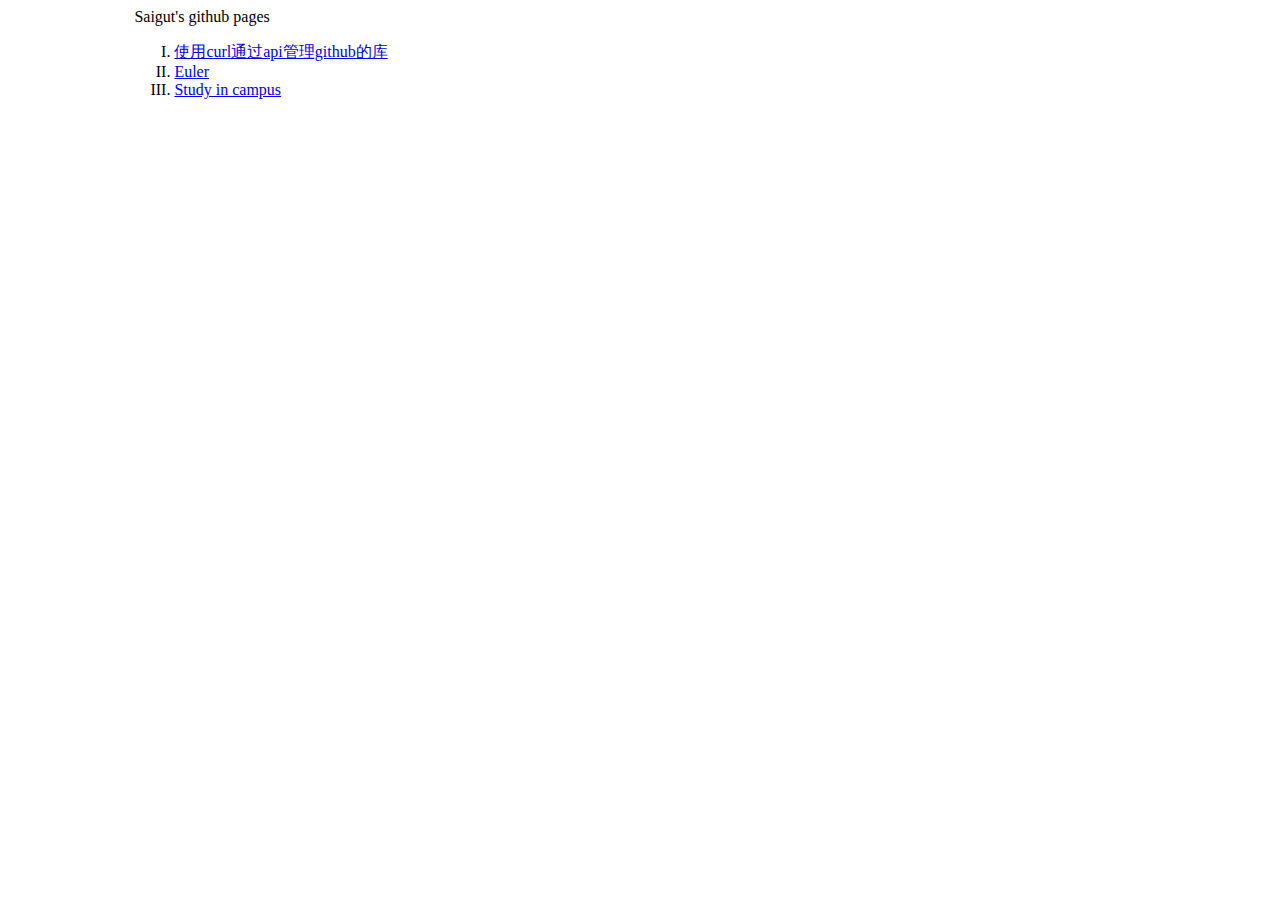
<file: index.html>
<html>
  <title>
    Saigut's github pages
  </title>
  <head>
    <meta http-equiv="Content-Type" content="text/html; charset=utf-8" />
    <meta name="viewport" content="width=device-width, initial-scale=1.0, minimum-scale=0.5, user-scalable=yes" />
    <link rel="stylesheet" type="text/css" href="./main.css" />
  </head>
  <body>
    <div class="topl">
      &nbsp;
    </div>
    <div class="topc">
      Saigut's github pages
    </div>
    <div class="topr">
      &nbsp;
    </div>

    <div class="midl">
      &nbsp;
    </div>
    <div class="midc">
      <div class="midcl">
	&nbsp;
      </div>
      <div class="midcc">
	<div class="atclist">
	  <ol>
	    <li>
	      <a href="./posts/20131210gac.html">
		使用curl通过api管理github的库
	      </a>
	    </li>
	    <li>
	      <a href="./posts/20131212euler.html">
		Euler
	      </a>
	    </li>
	    <li>
	      <a href="./posts/20131213sc.html">
		Study in campus
	      </a>
	    </li>
	  </ol>
	</div>
      </div>
      <div class="midcr">
	&nbsp;
      </div>
    </div>
    <div class="midr">
      &nbsp;
    </div>

    <div class="btml">
      &nbsp;
    </div>
    <div class="btmc">
      &nbsp;
    </div>
    <div class="btmr">
      &nbsp;
    </div>
  </body>
</html>
</file>
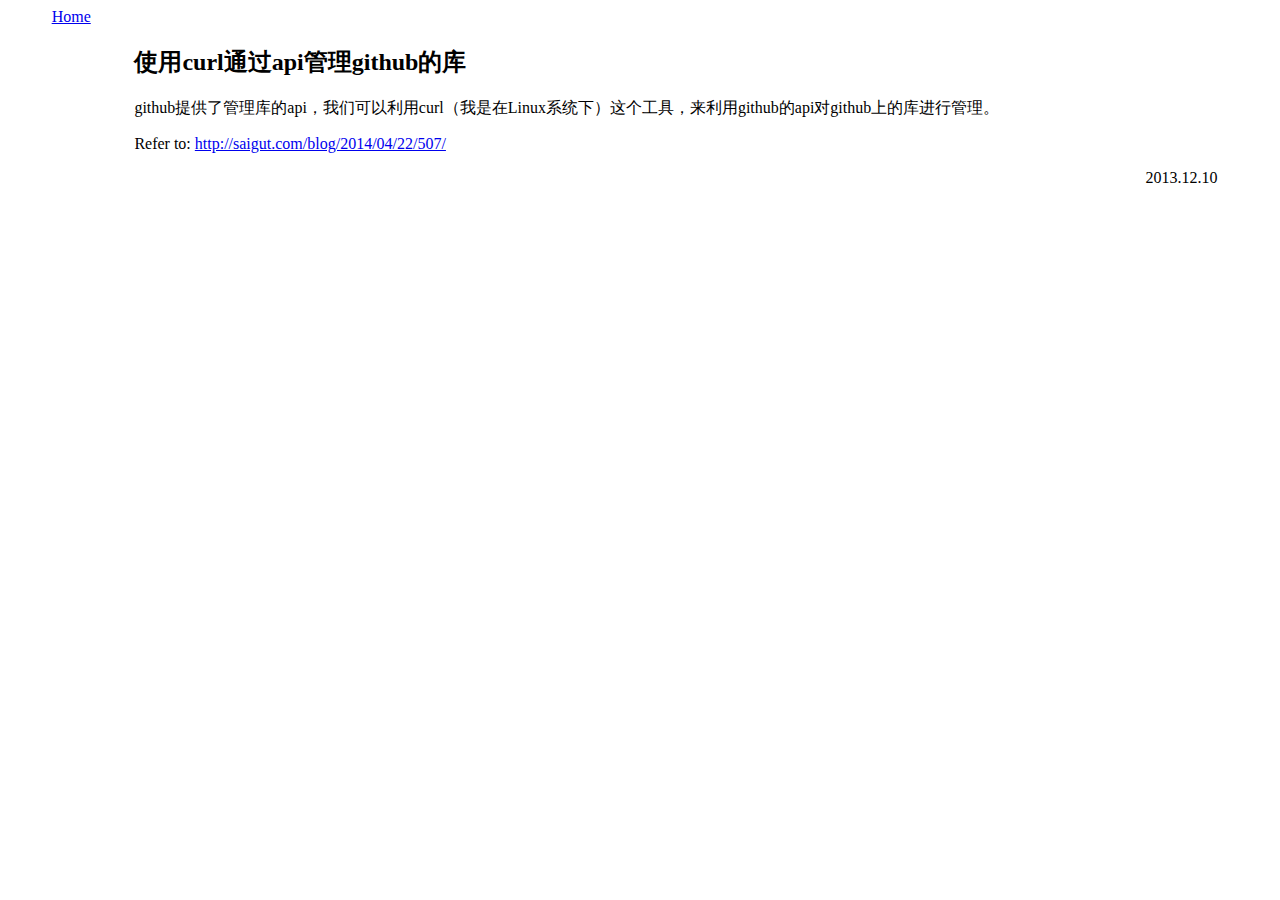
<file: posts/20131210gac.html>
<html>
  <title>
    使用curl通过api管理github的库 | Saigut's github pages
  </title>
  <head>
    <meta http-equiv="Content-Type" content="text/html; charset=utf-8" />
    <meta name="viewport" content="width=device-width, initial-scale=1.0, minimum-scale=0.5, user-scalable=yes" />
    <link rel="stylesheet" type="text/css" href="../main.css" />
  </head>
  <body>
    <div class="topl">
      <div class="home">
	<a href="../index.html">
	  Home
	</a>
      </div>
    </div>
    <div class="topc">
      &nbsp;
    </div>
    <div class="topr">
      &nbsp;
    </div>
    
    <div class="midl">
      &nbsp;
    </div>
    <div class="midc">
      <div class="midcl">
	&nbsp;
      </div>
      <div class="midcc">
	<div class="hl"><h2>使用curl通过api管理github的库</h2></div>
	<div class="ph"><p>github提供了管理库的api，我们可以利用curl（我是在Linux系统下）这个工具，来利用github的api对github上的库进行管理。</p>
	  <p>Refer to: <a href="http://saigut.com/blog/2014/04/22/507/" target="_blank">http://saigut.com/blog/2014/04/22/507/</a>
	</div>
      </div>
      <div class="midcr">
	&nbsp;
      </div>
    </div>
    <div class="midr">
      &nbsp;
    </div>
    
    <div class="btml">
      2013.12.10
    </div>
    <div class="btmc">
      &nbsp;
    </div>
    <div class="btmr">
      &nbsp;
    </div>
    
  </body>
</html>

<!-- Content edit time:
2014.04.24
2013.12.10
-->
</file>
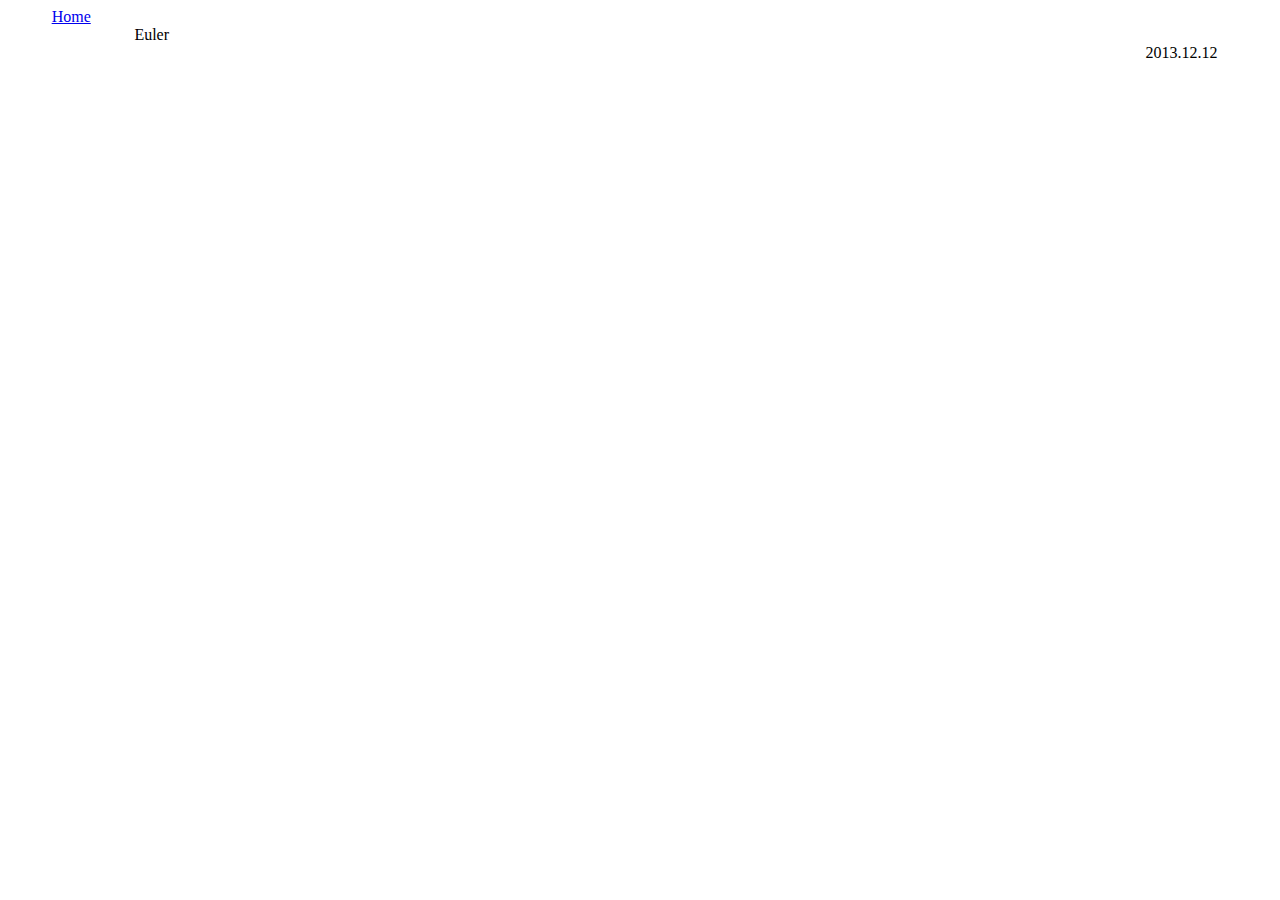
<file: posts/20131212euler.html>
<html>
  <title>
    Euler | Sagut's github pages
  </title>
  <head>
    <meta http-equiv="Content-Type" content="text/html; charset=utf-8" />
    <meta name="viewport" content="width=device-width, initial-scale=1.0, minimum-scale=0.5, user-scalable=yes" />
    <link rel="stylesheet" type="text/css" href="../main.css" />
  </head>
  <body>
    <div class="topl">
      <div class="home">
	<a href="../index.html">
	  Home
	</a>
      </div>
    </div>
    <div class="topc">
      &nbsp;
    </div>
    <div class="topr">
      &nbsp;
    </div>

    <div class="midl">
      &nbsp;
    </div>
    <div class="midc">
      <div class="midcl">
	&nbsp;
      </div>
      <div class="midcc">
	<div>
	  Euler
	</div>
      </div>
      <div class="midcr">
	&nbsp;
      </div>
    </div>
    <div class="midr">
      &nbsp;
    </div>

    <div class="btml">
      2013.12.12
    </div>
    <div class="btmc">
      &nbsp;
    </div>
    <div class="btmr">
      &nbsp;
    </div>
  </body>
</html>

<!-- Content edit time:
2013.12.12
-->
</file>
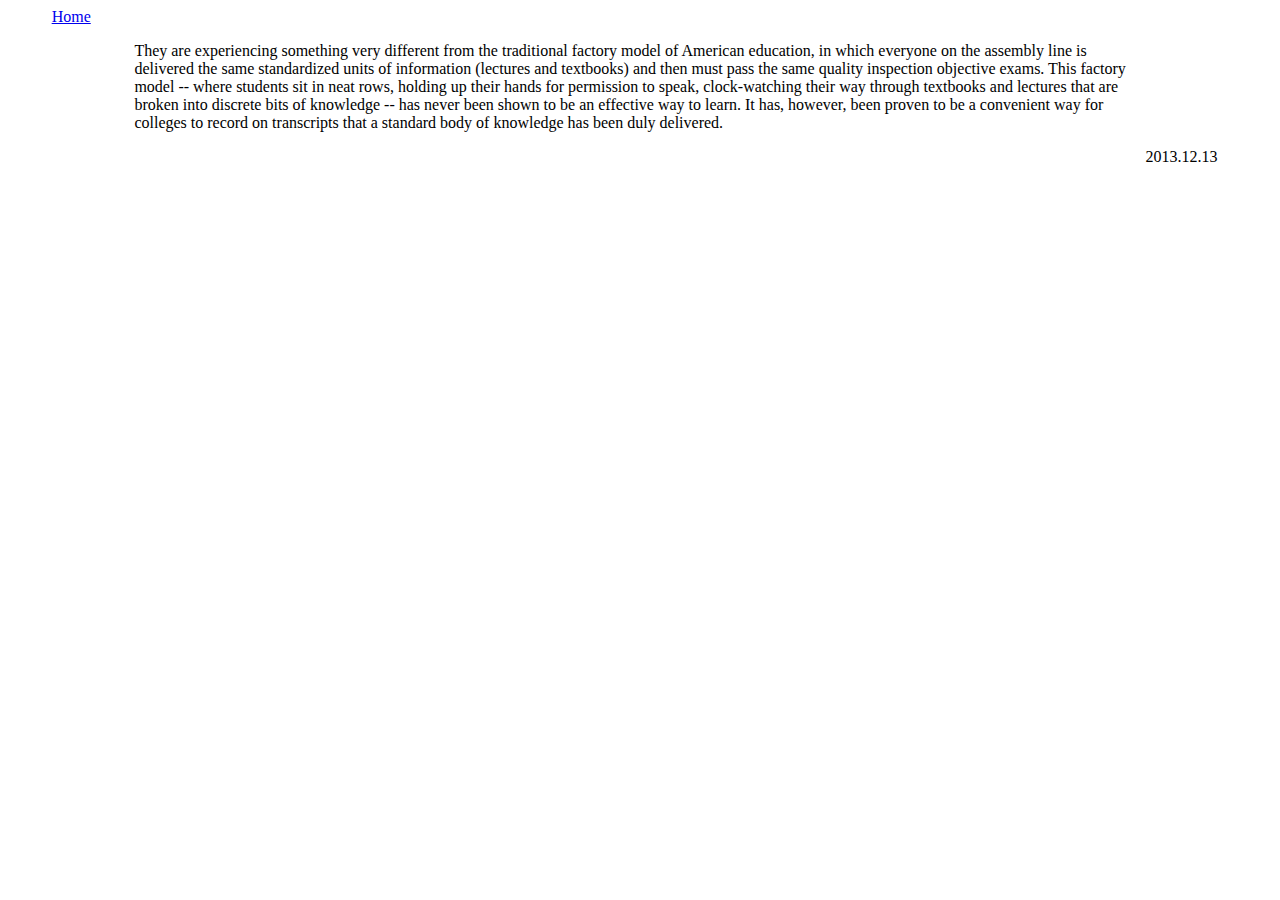
<file: posts/20131213sc.html>
<html>
  <title>
    Study in campus | Saigut's github pages
  </title>
  <head>
    <meta http-equiv="Content-Type" content="text/html; charset=utf-8" />
    <meta name="viewport" content="width=device-width, initial-scale=1.0, minimum-scale=0.5, user-scalable=yes" />
    <link rel="stylesheet" type="text/css" href="../main.css" />
  </head>
  <body>
    <div class="topl">
      <div class="home">
	<a href="../index.html">
	  Home
	</a>
      </div>
    </div>
    <div class="topc">
      &nbsp;
    </div>
    <div class="topr">
      &nbsp;
    </div>

    <div class="midl">
      &nbsp;
    </div>
    <div class="midc">
      <div class="midcl">
	&nbsp;
      </div>
      <div class="midcc">
	<p class="ph">
	  They are experiencing something very different from the traditional factory model of American education, in which everyone on the assembly line is delivered the same standardized units of information (lectures and textbooks) and then must pass the same quality inspection objective exams. This factory model -- where students sit in neat rows, holding up their hands for permission to speak, clock-watching their way through textbooks and lectures that are broken into discrete bits of knowledge -- has never been shown to be an effective way to learn. It has, however, been proven to be a convenient way for colleges to record on transcripts that a standard body of knowledge has been duly delivered.
	</p>
      </div>
      <div class="midcr">
	&nbsp;
      </div>
    </div>
    <div class="midr">
      &nbsp;
    </div>

    <div class="btml">
      2013.12.13
    </div>
    <div class="btmc">
      &nbsp;
    </div>
    <div class="btmr">
      &nbsp;
    </div>
  </body>
</html>

<!-- Content edit time:
2013.12.13
-->
</file>
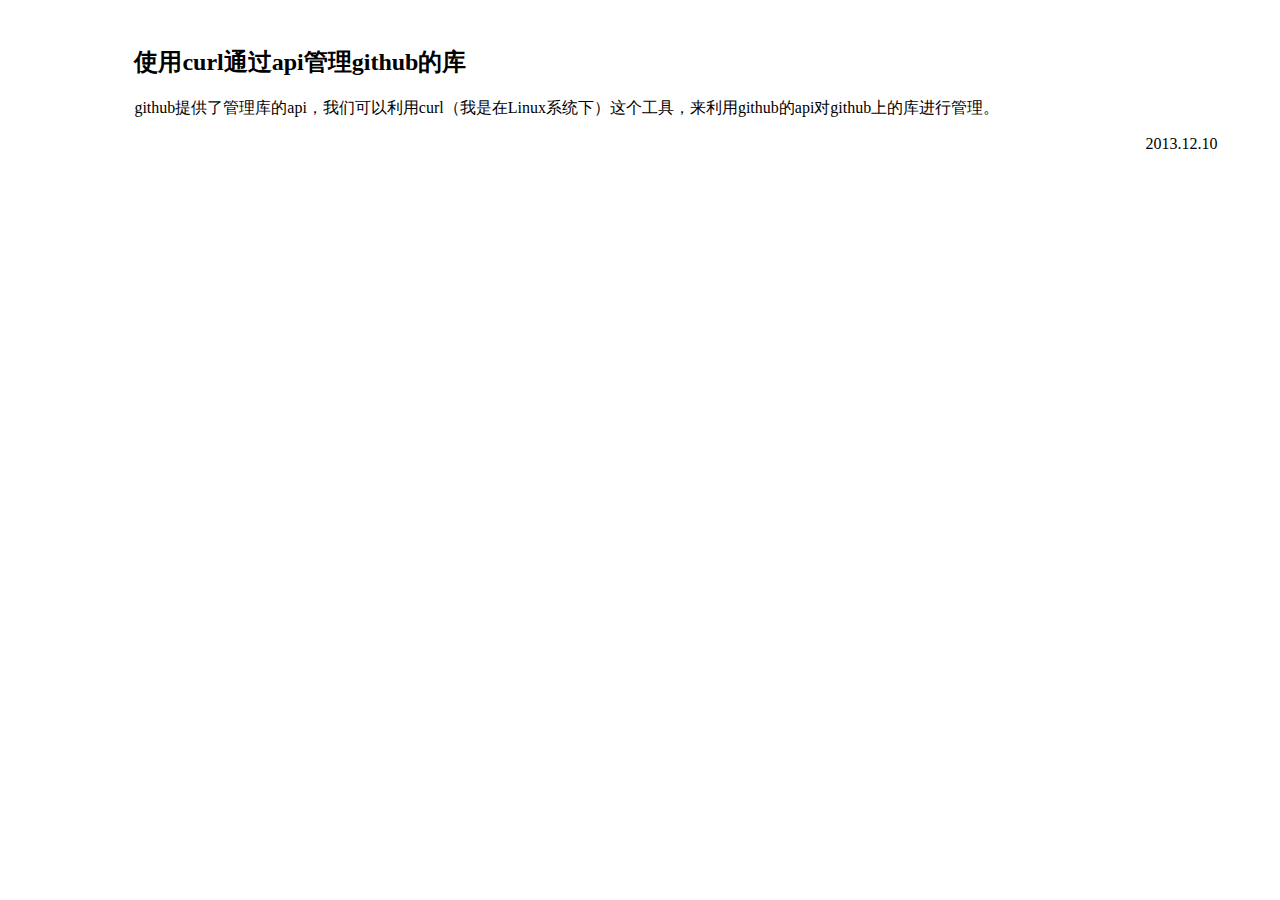
<file: posts/github_repo_via_api_by_curl.html>
<html>
  <title>
    使用curl通过api管理github的库 | Saigut's github pages
  </title>
  <head>
    <meta http-equiv="Content-Type" content="text/html; charset=utf-8" />
    <meta name="viewport" content="width=device-width, initial-scale=1.0, minimum-scale=0.5, user-scalable=yes" />
    <link rel="stylesheet" type="text/css" href="../main.css" />
  </head>
  <body>
    
    <div class="topl">
      &nbsp;
    </div>
    <div class="topc">
      &nbsp;
    </div>
    <div class="topr">
      &nbsp;
    </div>
    
    <div class="midl">
      &nbsp;
    </div>
    <div class="midc">
      <div class="midcl">
	&nbsp;
      </div>
      <div class="midcc">
	<div class="hl"><h2>使用curl通过api管理github的库</h2></div>
	<div class="ph"><p>github提供了管理库的api，我们可以利用curl（我是在Linux系统下）这个工具，来利用github的api对github上的库进行管理。</p></div>
      </div>
      <div class="midcr">
	&nbsp;
      </div>
    </div>
    <div class="midr">
      &nbsp;
    </div>
    
    <div class="btml">
      2013.12.10
    </div>
    <div class="btmc">
      &nbsp;
    </div>
    <div class="btmr">
      &nbsp;
    </div>
    
  </body>
</html>
</file>
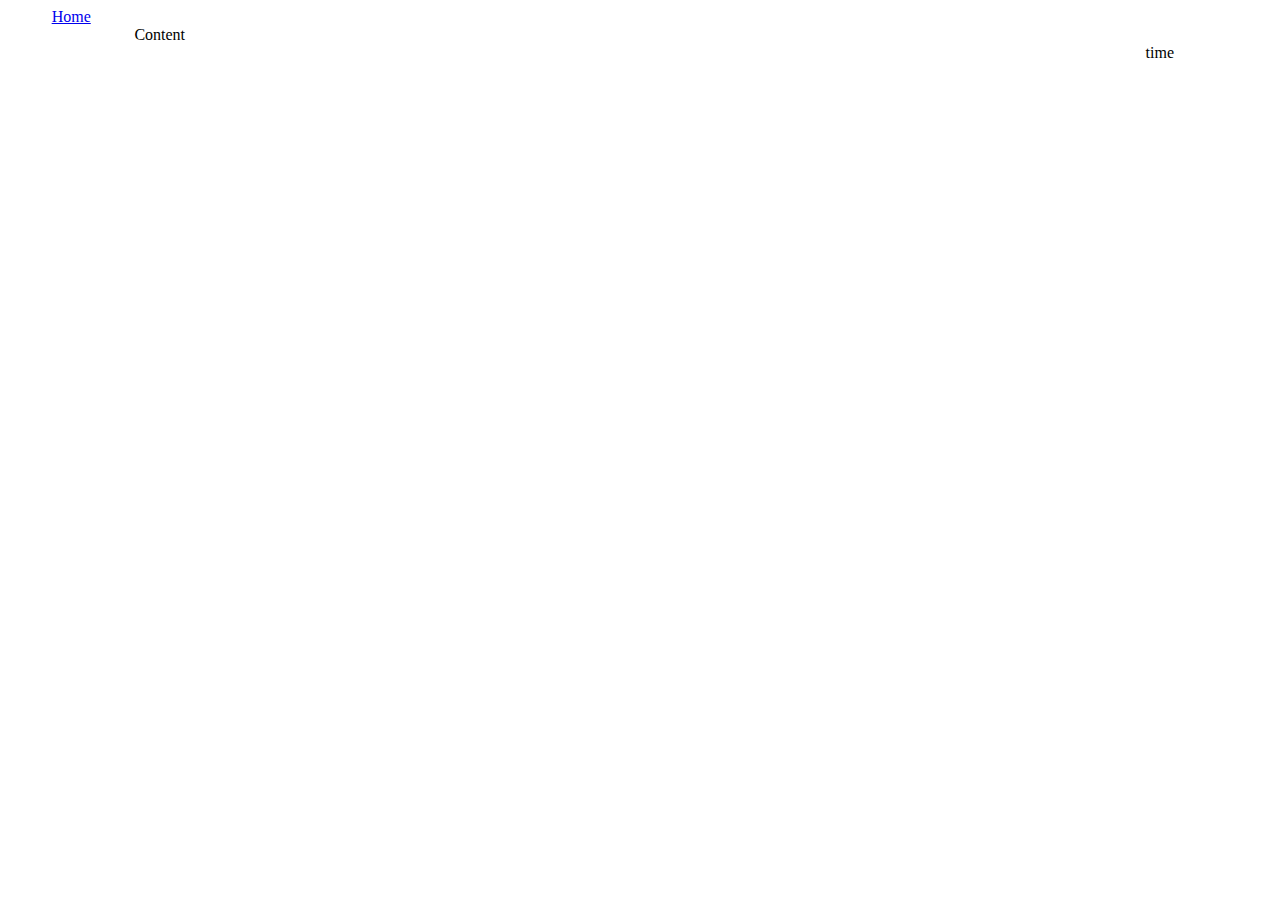
<file: posts/template.html>
<html>
  <title>
    | Saigut's github pages
  </title>
  <head>
    <meta http-equiv="Content-Type" content="text/html; charset=utf-8" />
    <meta name="viewport" content="width=device-width, initial-scale=1.0, minimum-scale=0.5, user-scalable=yes" />
    <link rel="stylesheet" type="text/css" href="../main.css" />
  </head>
  <body>
    <div class="topl">
      <div class="home">
	<a href="../index.html">
	  Home
	</a>
      </div>
    </div>
    <div class="topc">
      &nbsp;
    </div>
    <div class="topr">
      &nbsp;
    </div>

    <div class="midl">
      &nbsp;
    </div>
    <div class="midc">
      <div class="midcl">
	&nbsp;
      </div>
      <div class="midcc">
	Content
      </div>
      <div class="midcr">
	&nbsp;
      </div>
    </div>
    <div class="midr">
      &nbsp;
    </div>

    <div class="btml">
      time
    </div>
    <div class="btmc">
      &nbsp;
    </div>
    <div class="btmr">
      &nbsp;
    </div>
  </body>
</html>

<!-- Content edit time:
-->
</file>
<file: main.css>
.home {
    text-align:center;
}
.home a:link {
    color:#00e;
}
.home a:visited {
    color:#00e;
}
.atclist ol {
    list-style-type:upper-roman;
}
.atclist a:link {
    color:#00e;
}
.atclist a:visited {
    color:#00e;
}

.topl {
    width:10%;
    float:left;
}
.topc {
    width:80%;
    float:left;
}
.topr {
    width:10%;
    float:left;
}

.midl {
    width:10%;
    float:left;
    clear:both;
}
.midc {
    width:80%;
    float:left;
}
.midcl {
    width:0%;
    float:left;
}
.midcc {
    width:100%;
    float:left;
}
.midcr {
    width:0%;
    float:left;
}
.midr {
    width:10%;
    float:left;
}

.btml {
    width:10%;
    float:right;
    clear:both;
}
.btmc {
    width:80%;
    float:right;
}
.btmr {
    width:10%;
    float:right;
}

.hl {

}

.ph {

}

@media only screen and (min-width: 321px) and (max-width: 768px) {
    .midl {
	width:100%;
    }
    .midc {
	width:100%;
	clear:both;
    }
    .midcl {
	width:2%;
	float:left;
    }
    .midcc {
	width:96%;
	float:left;
    }
    .midcr {
	width:2%;
	float:left;
    }
    .midr {
	width:100%;
	clear:both;
    }
    .btml {
	width:100%;
	text-align:center;
    }
    .btmc {
	width:100%;
	clear:both;
    }
    .btmr {
	width:100%;
	clear:both;
    }
}
@media only screen and (min-width: 0px) and (max-width: 320px) {
    .midl {
	width:100%;
    }
    .midc {
	width:100%;
	clear:both;
    }
    .midcl {
	width:2%;
    }
    .midcc {
	width:96%;
    }
    .midcr {
	width:2%;
    }
    .midr {
	width:100%;
	clear:both;
    }
    .btml {
	width:100%;
	text-align:center;
    }
    .btmc {
	width:100%;
	clear:both;
    }
    .btmr {
	width:100%;
	clear:both;
    }
}
</file>
